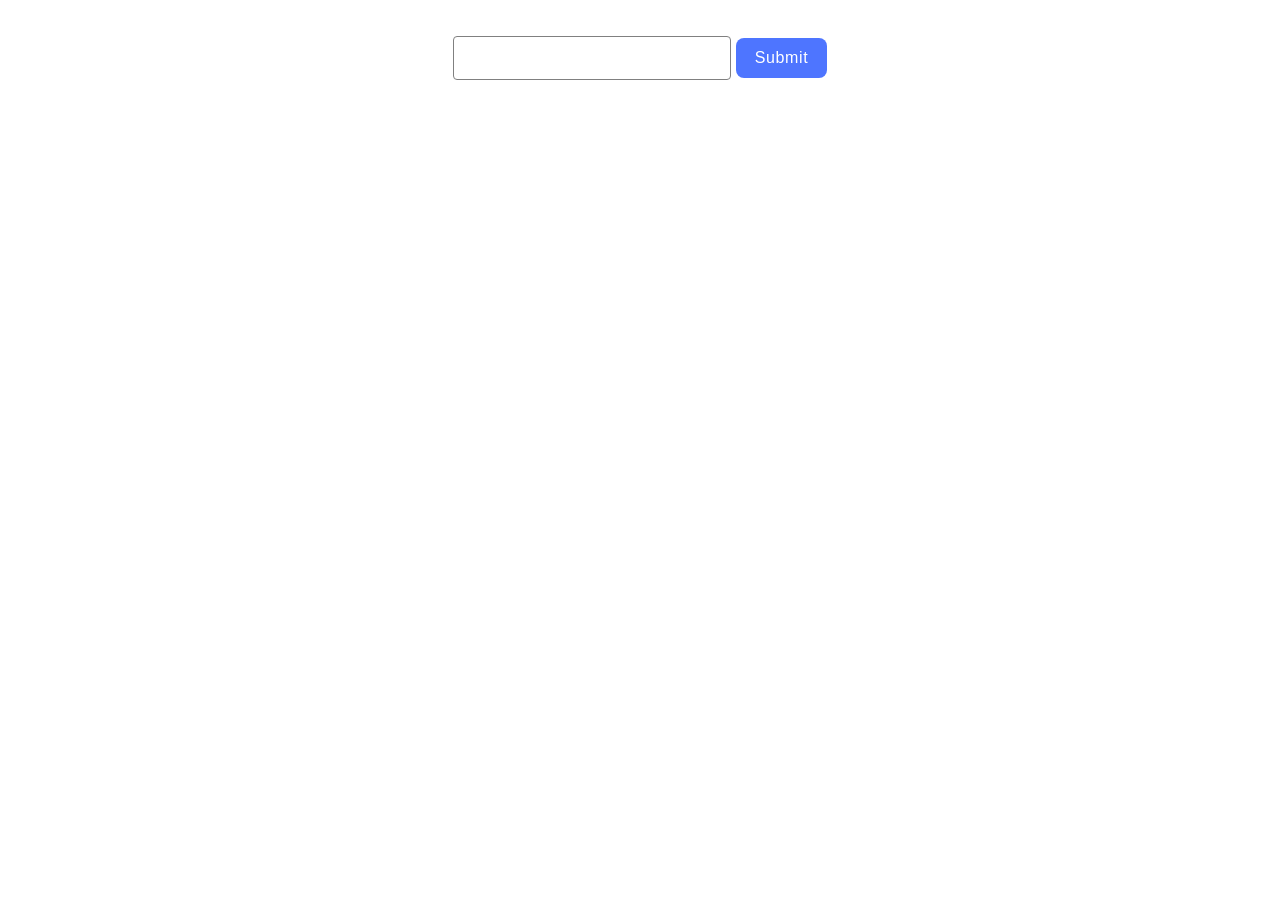
<file: src/index.html>
<!DOCTYPE html>
<html lang="en">
  <head>
    <meta charset="UTF-8" />
    <link rel="icon" type="image/svg+xml" href="/favicon.svg" />
    <meta name="viewport" content="width=device-width, initial-scale=1.0" />
    <title>Vanilla App Template</title>
    <link rel="stylesheet" href="./css/styles.css" />
  </head>
  <body>
    <form class="serch-form">
      <input type="text" name="serchInput" class="serch-input">
      <button type="submit" class="btn-submit">Submit</button>
    </form>
    <ul id="gallery" class="gallery-list"></ul>
    <button type="button" class="load-more hiden" >Load more</button>
    <span class="loader hiden"></span>
    
    <script type="module" src="./main.js"></script>
  </body>
</html>
</file>
<file: src/css/styles.css>
/**
  |============================
  | include css partials with
  | default @import url()
  |============================
*/
/* Common styles */
@import url('./reset.css');
@import url('./base.css');
@import url('./container.css');
@import url('./animations.css');

/* Sections style */
@import url('./header.css');
@import url('./vite-promo.css');
@import url('./badges.css');
@import url('./back-link.css');
@import url('./footer.css');

.loader {
  width: 48px;
  height: 48px;
  border-radius: 50%;
  display: inline-block;
  border-top: 4px solid #FFF;
  border-right: 4px solid transparent;
  box-sizing: border-box;
  animation: rotation 1s linear infinite;
}

.loader::after {
  content: '';
  box-sizing: border-box;
  position: absolute;
  left: 0;
  top: 0;
  width: 48px;
  height: 48px;
  border-radius: 50%;
  border-left: 4px solid #FF3D00;
  border-bottom: 4px solid transparent;
  animation: rotation 0.5s linear infinite reverse;
}

@keyframes rotation {
  0% {
    transform: rotate(0deg);
  }

  100% {
    transform: rotate(360deg);
  }
}

.hiden {
  display: none;
}

.gallery-list {
  display: flex;
  flex-wrap: wrap;
  gap: 20px;
}

.description {
  display: flex;
  flex-wrap: wrap;
  justify-content: space-between;
}

.card-img {
  display: block;
  width: 360px;
  height: 240px;
}
.load-more {
    border-radius: 8px;
    border: none;
    font-weight: 500;
      font-size: 16px;
      line-height: 1.5;
      letter-spacing: 0.04em;
      color: #fff;
    padding: 8px 16px;
    width: 125px;
    height: 40px;
    margin: 0 auto;
    background: #4e75ff;
}
.serch-form {
  margin: 0 auto;
}
form .serch-input {
  border: 1px solid #808080;
  border-radius: 4px;
  width: 272px;
  height: 40px;
  gap: 8px;
  margin-top: 36px;
  margin-bottom: 32px;
}
form .btn-submit {
    border-radius: 8px;
    border: none;
    font-weight: 500;
    font-size: 16px;
    line-height: 1.5;
    letter-spacing: 0.04em;
    color: #fff;
    padding: 8px 16px;
    width: 91px;
    height: 40px;
    background: #4e75ff;
  }
</file>
